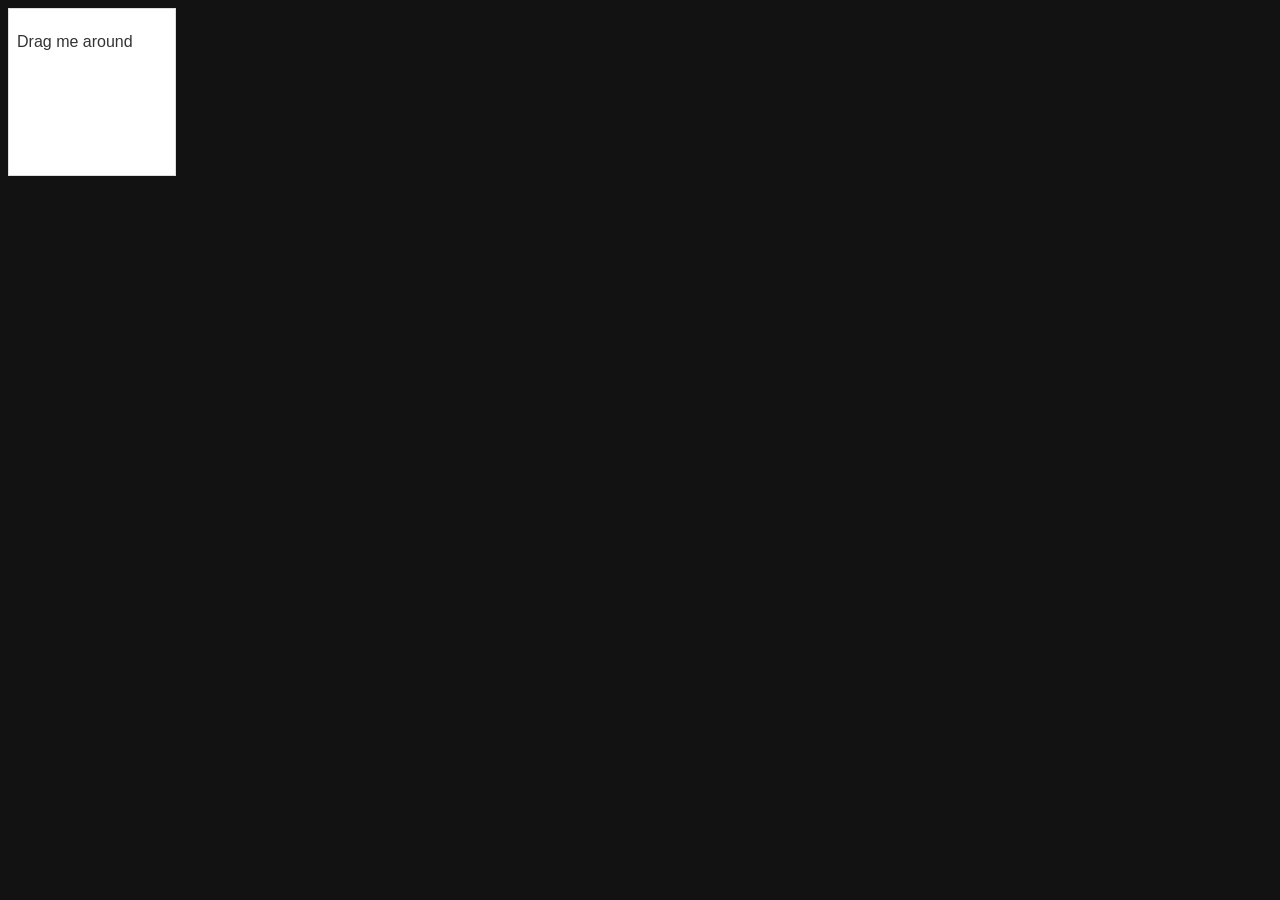
<file: js/draggable . jquery ui_files/default.html>
<!DOCTYPE html>
<!-- saved from url=(0059)https://jqueryui.com/resources/demos/draggable/default.html -->
<html lang="en" data-darkreader-mode="dynamic" data-darkreader-scheme="dark" data-darkreader-proxy-injected="true" webcrx=""><head><meta http-equiv="Content-Type" content="text/html; charset=UTF-8"><style class="darkreader darkreader--fallback" media="screen"></style><style class="darkreader darkreader--user-agent" media="screen">@layer {
html {
    color-scheme: dark !important;
}
iframe {
    color-scheme: dark !important;
}
html, body {
    border-color: var(--darkreader-border-4c4c4c, #736b5e);
    color: var(--darkreader-text-000000, #e8e6e3);
}
a {
    color: var(--darkreader-text-0040ff, #3391ff);
}
table {
    border-color: var(--darkreader-border-808080, #545b5e);
}
mark {
    color: var(--darkreader-text-000000, #e8e6e3);
}
::placeholder {
    color: var(--darkreader-text-a9a9a9, #b2aba1);
}
input:-webkit-autofill,
textarea:-webkit-autofill,
select:-webkit-autofill {
    background-color: var(--darkreader-background-faffbd, #404400) !important;
    color: var(--darkreader-text-000000, #e8e6e3) !important;
}
::selection {
    background-color: var(--darkreader-background-0060d4, #004daa) !important;
    color: var(--darkreader-text-ffffff, #e8e6e3) !important;
}
::-moz-selection {
    background-color: var(--darkreader-background-0060d4, #004daa) !important;
    color: var(--darkreader-text-ffffff, #e8e6e3) !important;
}
}</style><style class="darkreader darkreader--text" media="screen"></style><style class="darkreader darkreader--invert" media="screen">.jfk-bubble.gtx-bubble, .captcheck_answer_label > input + img, span#closed_text > img[src^="https://www.gstatic.com/images/branding/googlelogo"], span[data-href^="https://www.hcaptcha.com/"] > #icon, img.Wirisformula, a[data-testid="headerMediumLogo"]>svg, .d2l-navigation-link-image-container, .d2l-iframe-loading-container {
    filter: invert(100%) hue-rotate(180deg) contrast(90%) !important;
}</style><style class="darkreader darkreader--inline" media="screen">[data-darkreader-inline-bgcolor] {
  background-color: var(--darkreader-inline-bgcolor) !important;
}
[data-darkreader-inline-bgimage] {
  background-image: var(--darkreader-inline-bgimage) !important;
}
[data-darkreader-inline-border] {
  border-color: var(--darkreader-inline-border) !important;
}
[data-darkreader-inline-border-bottom] {
  border-bottom-color: var(--darkreader-inline-border-bottom) !important;
}
[data-darkreader-inline-border-left] {
  border-left-color: var(--darkreader-inline-border-left) !important;
}
[data-darkreader-inline-border-right] {
  border-right-color: var(--darkreader-inline-border-right) !important;
}
[data-darkreader-inline-border-top] {
  border-top-color: var(--darkreader-inline-border-top) !important;
}
[data-darkreader-inline-boxshadow] {
  box-shadow: var(--darkreader-inline-boxshadow) !important;
}
[data-darkreader-inline-color] {
  color: var(--darkreader-inline-color) !important;
}
[data-darkreader-inline-fill] {
  fill: var(--darkreader-inline-fill) !important;
}
[data-darkreader-inline-stroke] {
  stroke: var(--darkreader-inline-stroke) !important;
}
[data-darkreader-inline-outline] {
  outline-color: var(--darkreader-inline-outline) !important;
}
[data-darkreader-inline-stopcolor] {
  stop-color: var(--darkreader-inline-stopcolor) !important;
}
[data-darkreader-inline-bg] {
  background: var(--darkreader-inline-bg) !important;
}
[data-darkreader-inline-border-short] {
  border: var(--darkreader-inline-border-short) !important;
}
[data-darkreader-inline-border-bottom-short] {
  border-bottom: var(--darkreader-inline-border-bottom-short) !important;
}
[data-darkreader-inline-border-left-short] {
  border-left: var(--darkreader-inline-border-left-short) !important;
}
[data-darkreader-inline-border-right-short] {
  border-right: var(--darkreader-inline-border-right-short) !important;
}
[data-darkreader-inline-border-top-short] {
  border-top: var(--darkreader-inline-border-top-short) !important;
}
[data-darkreader-inline-invert] {
    filter: invert(100%) hue-rotate(180deg);
}</style><style class="darkreader darkreader--variables" media="screen">:root {
   --darkreader-neutral-background: var(--darkreader-background-ffffff, #181a1b);
   --darkreader-neutral-text: var(--darkreader-text-000000, #e8e6e3);
   --darkreader-selection-background: var(--darkreader-background-0060d4, #004daa);
   --darkreader-selection-text: var(--darkreader-text-ffffff, #e8e6e3);
}</style><style class="darkreader darkreader--root-vars" media="screen"></style>
	
	<meta name="viewport" content="width=device-width, initial-scale=1">
	<title>jQuery UI Draggable - Default functionality</title>
	<link rel="stylesheet" href="./jquery-ui.css"><style class="darkreader darkreader--cors" media="screen">.ui-helper-hidden {
	display: none;
}
.ui-helper-hidden-accessible {
	border: 0;
	clip: rect(0 0 0 0);
	height: 1px;
	margin: -1px;
	overflow: hidden;
	padding: 0;
	position: absolute;
	width: 1px;
}
.ui-helper-reset {
	margin: 0;
	padding: 0;
	border: 0;
	outline: 0;
	line-height: 1.3;
	text-decoration: none;
	font-size: 100%;
	list-style: none;
}
.ui-helper-clearfix:before,
.ui-helper-clearfix:after {
	content: "";
	display: table;
	border-collapse: collapse;
}
.ui-helper-clearfix:after {
	clear: both;
}
.ui-helper-zfix {
	width: 100%;
	height: 100%;
	top: 0;
	left: 0;
	position: absolute;
	opacity: 0;
}

.ui-front {
	z-index: 100;
}



.ui-state-disabled {
	cursor: default !important;
	pointer-events: none;
}



.ui-icon {
	display: inline-block;
	vertical-align: middle;
	margin-top: -.25em;
	position: relative;
	text-indent: -99999px;
	overflow: hidden;
	background-repeat: no-repeat;
}

.ui-widget-icon-block {
	left: 50%;
	margin-left: -8px;
	display: block;
}




.ui-widget-overlay {
	position: fixed;
	top: 0;
	left: 0;
	width: 100%;
	height: 100%;
}
.ui-accordion .ui-accordion-header {
	display: block;
	cursor: pointer;
	position: relative;
	margin: 2px 0 0 0;
	padding: .5em .5em .5em .7em;
	font-size: 100%;
}
.ui-accordion .ui-accordion-content {
	padding: 1em 2.2em;
	border-top: 0;
	overflow: auto;
}
.ui-autocomplete {
	position: absolute;
	top: 0;
	left: 0;
	cursor: default;
}
.ui-menu {
	list-style: none;
	padding: 0;
	margin: 0;
	display: block;
	outline: 0;
}
.ui-menu .ui-menu {
	position: absolute;
}
.ui-menu .ui-menu-item {
	margin: 0;
	cursor: pointer;
}
.ui-menu .ui-menu-item-wrapper {
	position: relative;
	padding: 3px 1em 3px .4em;
}
.ui-menu .ui-menu-divider {
	margin: 5px 0;
	height: 0;
	font-size: 0;
	line-height: 0;
	border-width: 1px 0 0 0;
}
.ui-menu .ui-state-focus,
.ui-menu .ui-state-active {
	margin: -1px;
}


.ui-menu-icons {
	position: relative;
}
.ui-menu-icons .ui-menu-item-wrapper {
	padding-left: 2em;
}


.ui-menu .ui-icon {
	position: absolute;
	top: 0;
	bottom: 0;
	left: .2em;
	margin: auto 0;
}


.ui-menu .ui-menu-icon {
	left: auto;
	right: 0;
}
.ui-button {
	padding: .4em 1em;
	display: inline-block;
	position: relative;
	line-height: normal;
	margin-right: .1em;
	cursor: pointer;
	vertical-align: middle;
	text-align: center;
	-webkit-user-select: none;
	user-select: none;
}

.ui-button,
.ui-button:link,
.ui-button:visited,
.ui-button:hover,
.ui-button:active {
	text-decoration: none;
}


.ui-button-icon-only {
	width: 2em;
	box-sizing: border-box;
	text-indent: -9999px;
	white-space: nowrap;
}


input.ui-button.ui-button-icon-only {
	text-indent: 0;
}


.ui-button-icon-only .ui-icon {
	position: absolute;
	top: 50%;
	left: 50%;
	margin-top: -8px;
	margin-left: -8px;
}

.ui-button.ui-icon-notext .ui-icon {
	padding: 0;
	width: 2.1em;
	height: 2.1em;
	text-indent: -9999px;
	white-space: nowrap;

}

input.ui-button.ui-icon-notext .ui-icon {
	width: auto;
	height: auto;
	text-indent: 0;
	white-space: normal;
	padding: .4em 1em;
}



input.ui-button::-moz-focus-inner,
button.ui-button::-moz-focus-inner {
	border: 0;
	padding: 0;
}
.ui-controlgroup {
	vertical-align: middle;
	display: inline-block;
}
.ui-controlgroup > .ui-controlgroup-item {
	float: left;
	margin-left: 0;
	margin-right: 0;
}
.ui-controlgroup > .ui-controlgroup-item:focus,
.ui-controlgroup > .ui-controlgroup-item.ui-visual-focus {
	z-index: 9999;
}
.ui-controlgroup-vertical > .ui-controlgroup-item {
	display: block;
	float: none;
	width: 100%;
	margin-top: 0;
	margin-bottom: 0;
	text-align: left;
}
.ui-controlgroup-vertical .ui-controlgroup-item {
	box-sizing: border-box;
}
.ui-controlgroup .ui-controlgroup-label {
	padding: .4em 1em;
}
.ui-controlgroup .ui-controlgroup-label span {
	font-size: 80%;
}
.ui-controlgroup-horizontal .ui-controlgroup-label + .ui-controlgroup-item {
	border-left: none;
}
.ui-controlgroup-vertical .ui-controlgroup-label + .ui-controlgroup-item {
	border-top: none;
}
.ui-controlgroup-horizontal .ui-controlgroup-label.ui-widget-content {
	border-right: none;
}
.ui-controlgroup-vertical .ui-controlgroup-label.ui-widget-content {
	border-bottom: none;
}


.ui-controlgroup-vertical .ui-spinner-input {
	width: calc( 100% - 2.4em );
}
.ui-controlgroup-vertical .ui-spinner .ui-spinner-up {
	border-top-style: solid;
}

.ui-checkboxradio-label .ui-icon-background {
	box-shadow: inset 1px 1px 1px #ccc;
	border-radius: .12em;
	border: none;
}
.ui-checkboxradio-radio-label .ui-icon-background {
	width: 16px;
	height: 16px;
	border-radius: 1em;
	overflow: visible;
	border: none;
}
.ui-checkboxradio-radio-label.ui-checkboxradio-checked .ui-icon,
.ui-checkboxradio-radio-label.ui-checkboxradio-checked:hover .ui-icon {
	background-image: none;
	width: 8px;
	height: 8px;
	border-width: 4px;
	border-style: solid;
}
.ui-checkboxradio-disabled {
	pointer-events: none;
}
.ui-datepicker {
	width: 17em;
	padding: .2em .2em 0;
	display: none;
}
.ui-datepicker .ui-datepicker-header {
	position: relative;
	padding: .2em 0;
}
.ui-datepicker .ui-datepicker-prev,
.ui-datepicker .ui-datepicker-next {
	position: absolute;
	top: 2px;
	width: 1.8em;
	height: 1.8em;
}
.ui-datepicker .ui-datepicker-prev-hover,
.ui-datepicker .ui-datepicker-next-hover {
	top: 1px;
}
.ui-datepicker .ui-datepicker-prev {
	left: 2px;
}
.ui-datepicker .ui-datepicker-next {
	right: 2px;
}
.ui-datepicker .ui-datepicker-prev-hover {
	left: 1px;
}
.ui-datepicker .ui-datepicker-next-hover {
	right: 1px;
}
.ui-datepicker .ui-datepicker-prev span,
.ui-datepicker .ui-datepicker-next span {
	display: block;
	position: absolute;
	left: 50%;
	margin-left: -8px;
	top: 50%;
	margin-top: -8px;
}
.ui-datepicker .ui-datepicker-title {
	margin: 0 2.3em;
	line-height: 1.8em;
	text-align: center;
}
.ui-datepicker .ui-datepicker-title select {
	font-size: 1em;
	margin: 1px 0;
}
.ui-datepicker select.ui-datepicker-month,
.ui-datepicker select.ui-datepicker-year {
	width: 45%;
}
.ui-datepicker table {
	width: 100%;
	font-size: .9em;
	border-collapse: collapse;
	margin: 0 0 .4em;
}
.ui-datepicker th {
	padding: .7em .3em;
	text-align: center;
	font-weight: bold;
	border: 0;
}
.ui-datepicker td {
	border: 0;
	padding: 1px;
}
.ui-datepicker td span,
.ui-datepicker td a {
	display: block;
	padding: .2em;
	text-align: right;
	text-decoration: none;
}
.ui-datepicker .ui-datepicker-buttonpane {
	background-image: none;
	margin: .7em 0 0 0;
	padding: 0 .2em;
	border-left: 0;
	border-right: 0;
	border-bottom: 0;
}
.ui-datepicker .ui-datepicker-buttonpane button {
	float: right;
	margin: .5em .2em .4em;
	cursor: pointer;
	padding: .2em .6em .3em .6em;
	width: auto;
	overflow: visible;
}
.ui-datepicker .ui-datepicker-buttonpane button.ui-datepicker-current {
	float: left;
}


.ui-datepicker.ui-datepicker-multi {
	width: auto;
}
.ui-datepicker-multi .ui-datepicker-group {
	float: left;
}
.ui-datepicker-multi .ui-datepicker-group table {
	width: 95%;
	margin: 0 auto .4em;
}
.ui-datepicker-multi-2 .ui-datepicker-group {
	width: 50%;
}
.ui-datepicker-multi-3 .ui-datepicker-group {
	width: 33.3%;
}
.ui-datepicker-multi-4 .ui-datepicker-group {
	width: 25%;
}
.ui-datepicker-multi .ui-datepicker-group-last .ui-datepicker-header,
.ui-datepicker-multi .ui-datepicker-group-middle .ui-datepicker-header {
	border-left-width: 0;
}
.ui-datepicker-multi .ui-datepicker-buttonpane {
	clear: left;
}
.ui-datepicker-row-break {
	clear: both;
	width: 100%;
	font-size: 0;
}


.ui-datepicker-rtl {
	direction: rtl;
}
.ui-datepicker-rtl .ui-datepicker-prev {
	right: 2px;
	left: auto;
}
.ui-datepicker-rtl .ui-datepicker-next {
	left: 2px;
	right: auto;
}
.ui-datepicker-rtl .ui-datepicker-prev:hover {
	right: 1px;
	left: auto;
}
.ui-datepicker-rtl .ui-datepicker-next:hover {
	left: 1px;
	right: auto;
}
.ui-datepicker-rtl .ui-datepicker-buttonpane {
	clear: right;
}
.ui-datepicker-rtl .ui-datepicker-buttonpane button {
	float: left;
}
.ui-datepicker-rtl .ui-datepicker-buttonpane button.ui-datepicker-current,
.ui-datepicker-rtl .ui-datepicker-group {
	float: right;
}
.ui-datepicker-rtl .ui-datepicker-group-last .ui-datepicker-header,
.ui-datepicker-rtl .ui-datepicker-group-middle .ui-datepicker-header {
	border-right-width: 0;
	border-left-width: 1px;
}


.ui-datepicker .ui-icon {
	display: block;
	text-indent: -99999px;
	overflow: hidden;
	background-repeat: no-repeat;
	left: .5em;
	top: .3em;
}
.ui-dialog {
	position: absolute;
	top: 0;
	left: 0;
	padding: .2em;
	outline: 0;
}
.ui-dialog .ui-dialog-titlebar {
	padding: .4em 1em;
	position: relative;
}
.ui-dialog .ui-dialog-title {
	float: left;
	margin: .1em 0;
	white-space: nowrap;
	width: 90%;
	overflow: hidden;
	text-overflow: ellipsis;
}
.ui-dialog .ui-dialog-titlebar-close {
	position: absolute;
	right: .3em;
	top: 50%;
	width: 20px;
	margin: -10px 0 0 0;
	padding: 1px;
	height: 20px;
}
.ui-dialog .ui-dialog-content {
	position: relative;
	border: 0;
	padding: .5em 1em;
	background: none;
	overflow: auto;
}
.ui-dialog .ui-dialog-buttonpane {
	text-align: left;
	border-width: 1px 0 0 0;
	background-image: none;
	margin-top: .5em;
	padding: .3em 1em .5em .4em;
}
.ui-dialog .ui-dialog-buttonpane .ui-dialog-buttonset {
	float: right;
}
.ui-dialog .ui-dialog-buttonpane button {
	margin: .5em .4em .5em 0;
	cursor: pointer;
}
.ui-dialog .ui-resizable-n {
	height: 2px;
	top: 0;
}
.ui-dialog .ui-resizable-e {
	width: 2px;
	right: 0;
}
.ui-dialog .ui-resizable-s {
	height: 2px;
	bottom: 0;
}
.ui-dialog .ui-resizable-w {
	width: 2px;
	left: 0;
}
.ui-dialog .ui-resizable-se,
.ui-dialog .ui-resizable-sw,
.ui-dialog .ui-resizable-ne,
.ui-dialog .ui-resizable-nw {
	width: 7px;
	height: 7px;
}
.ui-dialog .ui-resizable-se {
	right: 0;
	bottom: 0;
}
.ui-dialog .ui-resizable-sw {
	left: 0;
	bottom: 0;
}
.ui-dialog .ui-resizable-ne {
	right: 0;
	top: 0;
}
.ui-dialog .ui-resizable-nw {
	left: 0;
	top: 0;
}
.ui-draggable .ui-dialog-titlebar {
	cursor: move;
}
.ui-draggable-handle {
	touch-action: none;
}
.ui-resizable {
	position: relative;
}
.ui-resizable-handle {
	position: absolute;
	font-size: 0.1px;
	display: block;
	touch-action: none;
}
.ui-resizable-disabled .ui-resizable-handle,
.ui-resizable-autohide .ui-resizable-handle {
	display: none;
}
.ui-resizable-n {
	cursor: n-resize;
	height: 7px;
	width: 100%;
	top: -5px;
	left: 0;
}
.ui-resizable-s {
	cursor: s-resize;
	height: 7px;
	width: 100%;
	bottom: -5px;
	left: 0;
}
.ui-resizable-e {
	cursor: e-resize;
	width: 7px;
	right: -5px;
	top: 0;
	height: 100%;
}
.ui-resizable-w {
	cursor: w-resize;
	width: 7px;
	left: -5px;
	top: 0;
	height: 100%;
}
.ui-resizable-se {
	cursor: se-resize;
	width: 12px;
	height: 12px;
	right: 1px;
	bottom: 1px;
}
.ui-resizable-sw {
	cursor: sw-resize;
	width: 9px;
	height: 9px;
	left: -5px;
	bottom: -5px;
}
.ui-resizable-nw {
	cursor: nw-resize;
	width: 9px;
	height: 9px;
	left: -5px;
	top: -5px;
}
.ui-resizable-ne {
	cursor: ne-resize;
	width: 9px;
	height: 9px;
	right: -5px;
	top: -5px;
}
.ui-progressbar {
	height: 2em;
	text-align: left;
	overflow: hidden;
}
.ui-progressbar .ui-progressbar-value {
	margin: -1px;
	height: 100%;
}
.ui-progressbar .ui-progressbar-overlay {
	background: url('[data-uri]');
	height: 100%;
	opacity: 0.25;
}
.ui-progressbar-indeterminate .ui-progressbar-value {
	background-image: none;
}
.ui-selectable {
	touch-action: none;
}
.ui-selectable-helper {
	position: absolute;
	z-index: 100;
	border: 1px dotted black;
}
.ui-selectmenu-menu {
	padding: 0;
	margin: 0;
	position: absolute;
	top: 0;
	left: 0;
	display: none;
}
.ui-selectmenu-menu .ui-menu {
	overflow: auto;
	overflow-x: hidden;
	padding-bottom: 1px;
}
.ui-selectmenu-menu .ui-menu .ui-selectmenu-optgroup {
	font-size: 1em;
	font-weight: bold;
	line-height: 1.5;
	padding: 2px 0.4em;
	margin: 0.5em 0 0 0;
	height: auto;
	border: 0;
}
.ui-selectmenu-open {
	display: block;
}
.ui-selectmenu-text {
	display: block;
	margin-right: 20px;
	overflow: hidden;
	text-overflow: ellipsis;
}
.ui-selectmenu-button.ui-button {
	text-align: left;
	white-space: nowrap;
	width: 14em;
}
.ui-selectmenu-icon.ui-icon {
	float: right;
	margin-top: 0;
}
.ui-slider {
	position: relative;
	text-align: left;
}
.ui-slider .ui-slider-handle {
	position: absolute;
	z-index: 2;
	width: 1.2em;
	height: 1.2em;
	cursor: pointer;
	touch-action: none;
}
.ui-slider .ui-slider-range {
	position: absolute;
	z-index: 1;
	font-size: .7em;
	display: block;
	border: 0;
	background-position: 0 0;
}

.ui-slider-horizontal {
	height: .8em;
}
.ui-slider-horizontal .ui-slider-handle {
	top: -.3em;
	margin-left: -.6em;
}
.ui-slider-horizontal .ui-slider-range {
	top: 0;
	height: 100%;
}
.ui-slider-horizontal .ui-slider-range-min {
	left: 0;
}
.ui-slider-horizontal .ui-slider-range-max {
	right: 0;
}

.ui-slider-vertical {
	width: .8em;
	height: 100px;
}
.ui-slider-vertical .ui-slider-handle {
	left: -.3em;
	margin-left: 0;
	margin-bottom: -.6em;
}
.ui-slider-vertical .ui-slider-range {
	left: 0;
	width: 100%;
}
.ui-slider-vertical .ui-slider-range-min {
	bottom: 0;
}
.ui-slider-vertical .ui-slider-range-max {
	top: 0;
}
.ui-sortable-handle {
	touch-action: none;
}
.ui-spinner {
	position: relative;
	display: inline-block;
	overflow: hidden;
	padding: 0;
	vertical-align: middle;
}
.ui-spinner-input {
	border: none;
	background: none;
	color: inherit;
	padding: .222em 0;
	margin: .2em 0;
	vertical-align: middle;
	margin-left: .4em;
	margin-right: 2em;
}
.ui-spinner-button {
	width: 1.6em;
	height: 50%;
	font-size: .5em;
	padding: 0;
	margin: 0;
	text-align: center;
	position: absolute;
	cursor: default;
	display: block;
	overflow: hidden;
	right: 0;
}

.ui-spinner a.ui-spinner-button {
	border-top-style: none;
	border-bottom-style: none;
	border-right-style: none;
}
.ui-spinner-up {
	top: 0;
}
.ui-spinner-down {
	bottom: 0;
}
.ui-tabs {
	position: relative;
	padding: .2em;
}
.ui-tabs .ui-tabs-nav {
	margin: 0;
	padding: .2em .2em 0;
}
.ui-tabs .ui-tabs-nav li {
	list-style: none;
	float: left;
	position: relative;
	top: 0;
	margin: 1px .2em 0 0;
	border-bottom-width: 0;
	padding: 0;
	white-space: nowrap;
}
.ui-tabs .ui-tabs-nav .ui-tabs-anchor {
	float: left;
	padding: .5em 1em;
	text-decoration: none;
}
.ui-tabs .ui-tabs-nav li.ui-tabs-active {
	margin-bottom: -1px;
	padding-bottom: 1px;
}
.ui-tabs .ui-tabs-nav li.ui-tabs-active .ui-tabs-anchor,
.ui-tabs .ui-tabs-nav li.ui-state-disabled .ui-tabs-anchor,
.ui-tabs .ui-tabs-nav li.ui-tabs-loading .ui-tabs-anchor {
	cursor: text;
}
.ui-tabs-collapsible .ui-tabs-nav li.ui-tabs-active .ui-tabs-anchor {
	cursor: pointer;
}
.ui-tabs .ui-tabs-panel {
	display: block;
	border-width: 0;
	padding: 1em 1.4em;
	background: none;
}
.ui-tooltip {
	padding: 8px;
	position: absolute;
	z-index: 9999;
	max-width: 300px;
}
body .ui-tooltip {
	border-width: 2px;
}

.ui-widget {
	font-family: Arial,Helvetica,sans-serif;
	font-size: 1em;
}
.ui-widget .ui-widget {
	font-size: 1em;
}
.ui-widget input,
.ui-widget select,
.ui-widget textarea,
.ui-widget button {
	font-family: Arial,Helvetica,sans-serif;
	font-size: 1em;
}
.ui-widget.ui-widget-content {
	border: 1px solid #c5c5c5;
}
.ui-widget-content {
	border: 1px solid #dddddd;
	background: #ffffff;
	color: #333333;
}
.ui-widget-content a {
	color: #333333;
}
.ui-widget-header {
	border: 1px solid #dddddd;
	background: #e9e9e9;
	color: #333333;
	font-weight: bold;
}
.ui-widget-header a {
	color: #333333;
}


.ui-state-default,
.ui-widget-content .ui-state-default,
.ui-widget-header .ui-state-default,
.ui-button,


html .ui-button.ui-state-disabled:hover,
html .ui-button.ui-state-disabled:active {
	border: 1px solid #c5c5c5;
	background: #f6f6f6;
	font-weight: normal;
	color: #454545;
}
.ui-state-default a,
.ui-state-default a:link,
.ui-state-default a:visited,
a.ui-button,
a:link.ui-button,
a:visited.ui-button,
.ui-button {
	color: #454545;
	text-decoration: none;
}
.ui-state-hover,
.ui-widget-content .ui-state-hover,
.ui-widget-header .ui-state-hover,
.ui-state-focus,
.ui-widget-content .ui-state-focus,
.ui-widget-header .ui-state-focus,
.ui-button:hover,
.ui-button:focus {
	border: 1px solid #cccccc;
	background: #ededed;
	font-weight: normal;
	color: #2b2b2b;
}
.ui-state-hover a,
.ui-state-hover a:hover,
.ui-state-hover a:link,
.ui-state-hover a:visited,
.ui-state-focus a,
.ui-state-focus a:hover,
.ui-state-focus a:link,
.ui-state-focus a:visited,
a.ui-button:hover,
a.ui-button:focus {
	color: #2b2b2b;
	text-decoration: none;
}

.ui-visual-focus {
	box-shadow: 0 0 3px 1px rgb(94, 158, 214);
}
.ui-state-active,
.ui-widget-content .ui-state-active,
.ui-widget-header .ui-state-active,
a.ui-button:active,
.ui-button:active,
.ui-button.ui-state-active:hover {
	border: 1px solid #003eff;
	background: #007fff;
	font-weight: normal;
	color: #ffffff;
}
.ui-icon-background,
.ui-state-active .ui-icon-background {
	border: #003eff;
	background-color: #ffffff;
}
.ui-state-active a,
.ui-state-active a:link,
.ui-state-active a:visited {
	color: #ffffff;
	text-decoration: none;
}


.ui-state-highlight,
.ui-widget-content .ui-state-highlight,
.ui-widget-header .ui-state-highlight {
	border: 1px solid #dad55e;
	background: #fffa90;
	color: #777620;
}
.ui-state-checked {
	border: 1px solid #dad55e;
	background: #fffa90;
}
.ui-state-highlight a,
.ui-widget-content .ui-state-highlight a,
.ui-widget-header .ui-state-highlight a {
	color: #777620;
}
.ui-state-error,
.ui-widget-content .ui-state-error,
.ui-widget-header .ui-state-error {
	border: 1px solid #f1a899;
	background: #fddfdf;
	color: #5f3f3f;
}
.ui-state-error a,
.ui-widget-content .ui-state-error a,
.ui-widget-header .ui-state-error a {
	color: #5f3f3f;
}
.ui-state-error-text,
.ui-widget-content .ui-state-error-text,
.ui-widget-header .ui-state-error-text {
	color: #5f3f3f;
}
.ui-priority-primary,
.ui-widget-content .ui-priority-primary,
.ui-widget-header .ui-priority-primary {
	font-weight: bold;
}
.ui-priority-secondary,
.ui-widget-content .ui-priority-secondary,
.ui-widget-header .ui-priority-secondary {
	opacity: .7;
	font-weight: normal;
}
.ui-state-disabled,
.ui-widget-content .ui-state-disabled,
.ui-widget-header .ui-state-disabled {
	opacity: .35;
	background-image: none;
}




.ui-icon {
	width: 16px;
	height: 16px;
}
.ui-icon,
.ui-widget-content .ui-icon {
	background-image: url('https://code.jquery.com/ui/1.14.1/themes/base/images/ui-icons_444444_256x240.png');
}
.ui-widget-header .ui-icon {
	background-image: url('https://code.jquery.com/ui/1.14.1/themes/base/images/ui-icons_444444_256x240.png');
}
.ui-state-hover .ui-icon,
.ui-state-focus .ui-icon,
.ui-button:hover .ui-icon,
.ui-button:focus .ui-icon {
	background-image: url('https://code.jquery.com/ui/1.14.1/themes/base/images/ui-icons_555555_256x240.png');
}
.ui-state-active .ui-icon,
.ui-button:active .ui-icon {
	background-image: url('https://code.jquery.com/ui/1.14.1/themes/base/images/ui-icons_ffffff_256x240.png');
}
.ui-state-highlight .ui-icon,
.ui-button .ui-state-highlight.ui-icon {
	background-image: url('https://code.jquery.com/ui/1.14.1/themes/base/images/ui-icons_777620_256x240.png');
}
.ui-state-error .ui-icon,
.ui-state-error-text .ui-icon {
	background-image: url('https://code.jquery.com/ui/1.14.1/themes/base/images/ui-icons_cc0000_256x240.png');
}
.ui-button .ui-icon {
	background-image: url('https://code.jquery.com/ui/1.14.1/themes/base/images/ui-icons_777777_256x240.png');
}



.ui-icon-blank.ui-icon-blank.ui-icon-blank {
	background-image: none;
}
.ui-icon-caret-1-n { background-position: 0 0; }
.ui-icon-caret-1-ne { background-position: -16px 0; }
.ui-icon-caret-1-e { background-position: -32px 0; }
.ui-icon-caret-1-se { background-position: -48px 0; }
.ui-icon-caret-1-s { background-position: -65px 0; }
.ui-icon-caret-1-sw { background-position: -80px 0; }
.ui-icon-caret-1-w { background-position: -96px 0; }
.ui-icon-caret-1-nw { background-position: -112px 0; }
.ui-icon-caret-2-n-s { background-position: -128px 0; }
.ui-icon-caret-2-e-w { background-position: -144px 0; }
.ui-icon-triangle-1-n { background-position: 0 -16px; }
.ui-icon-triangle-1-ne { background-position: -16px -16px; }
.ui-icon-triangle-1-e { background-position: -32px -16px; }
.ui-icon-triangle-1-se { background-position: -48px -16px; }
.ui-icon-triangle-1-s { background-position: -65px -16px; }
.ui-icon-triangle-1-sw { background-position: -80px -16px; }
.ui-icon-triangle-1-w { background-position: -96px -16px; }
.ui-icon-triangle-1-nw { background-position: -112px -16px; }
.ui-icon-triangle-2-n-s { background-position: -128px -16px; }
.ui-icon-triangle-2-e-w { background-position: -144px -16px; }
.ui-icon-arrow-1-n { background-position: 0 -32px; }
.ui-icon-arrow-1-ne { background-position: -16px -32px; }
.ui-icon-arrow-1-e { background-position: -32px -32px; }
.ui-icon-arrow-1-se { background-position: -48px -32px; }
.ui-icon-arrow-1-s { background-position: -65px -32px; }
.ui-icon-arrow-1-sw { background-position: -80px -32px; }
.ui-icon-arrow-1-w { background-position: -96px -32px; }
.ui-icon-arrow-1-nw { background-position: -112px -32px; }
.ui-icon-arrow-2-n-s { background-position: -128px -32px; }
.ui-icon-arrow-2-ne-sw { background-position: -144px -32px; }
.ui-icon-arrow-2-e-w { background-position: -160px -32px; }
.ui-icon-arrow-2-se-nw { background-position: -176px -32px; }
.ui-icon-arrowstop-1-n { background-position: -192px -32px; }
.ui-icon-arrowstop-1-e { background-position: -208px -32px; }
.ui-icon-arrowstop-1-s { background-position: -224px -32px; }
.ui-icon-arrowstop-1-w { background-position: -240px -32px; }
.ui-icon-arrowthick-1-n { background-position: 1px -48px; }
.ui-icon-arrowthick-1-ne { background-position: -16px -48px; }
.ui-icon-arrowthick-1-e { background-position: -32px -48px; }
.ui-icon-arrowthick-1-se { background-position: -48px -48px; }
.ui-icon-arrowthick-1-s { background-position: -64px -48px; }
.ui-icon-arrowthick-1-sw { background-position: -80px -48px; }
.ui-icon-arrowthick-1-w { background-position: -96px -48px; }
.ui-icon-arrowthick-1-nw { background-position: -112px -48px; }
.ui-icon-arrowthick-2-n-s { background-position: -128px -48px; }
.ui-icon-arrowthick-2-ne-sw { background-position: -144px -48px; }
.ui-icon-arrowthick-2-e-w { background-position: -160px -48px; }
.ui-icon-arrowthick-2-se-nw { background-position: -176px -48px; }
.ui-icon-arrowthickstop-1-n { background-position: -192px -48px; }
.ui-icon-arrowthickstop-1-e { background-position: -208px -48px; }
.ui-icon-arrowthickstop-1-s { background-position: -224px -48px; }
.ui-icon-arrowthickstop-1-w { background-position: -240px -48px; }
.ui-icon-arrowreturnthick-1-w { background-position: 0 -64px; }
.ui-icon-arrowreturnthick-1-n { background-position: -16px -64px; }
.ui-icon-arrowreturnthick-1-e { background-position: -32px -64px; }
.ui-icon-arrowreturnthick-1-s { background-position: -48px -64px; }
.ui-icon-arrowreturn-1-w { background-position: -64px -64px; }
.ui-icon-arrowreturn-1-n { background-position: -80px -64px; }
.ui-icon-arrowreturn-1-e { background-position: -96px -64px; }
.ui-icon-arrowreturn-1-s { background-position: -112px -64px; }
.ui-icon-arrowrefresh-1-w { background-position: -128px -64px; }
.ui-icon-arrowrefresh-1-n { background-position: -144px -64px; }
.ui-icon-arrowrefresh-1-e { background-position: -160px -64px; }
.ui-icon-arrowrefresh-1-s { background-position: -176px -64px; }
.ui-icon-arrow-4 { background-position: 0 -80px; }
.ui-icon-arrow-4-diag { background-position: -16px -80px; }
.ui-icon-extlink { background-position: -32px -80px; }
.ui-icon-newwin { background-position: -48px -80px; }
.ui-icon-refresh { background-position: -64px -80px; }
.ui-icon-shuffle { background-position: -80px -80px; }
.ui-icon-transfer-e-w { background-position: -96px -80px; }
.ui-icon-transferthick-e-w { background-position: -112px -80px; }
.ui-icon-folder-collapsed { background-position: 0 -96px; }
.ui-icon-folder-open { background-position: -16px -96px; }
.ui-icon-document { background-position: -32px -96px; }
.ui-icon-document-b { background-position: -48px -96px; }
.ui-icon-note { background-position: -64px -96px; }
.ui-icon-mail-closed { background-position: -80px -96px; }
.ui-icon-mail-open { background-position: -96px -96px; }
.ui-icon-suitcase { background-position: -112px -96px; }
.ui-icon-comment { background-position: -128px -96px; }
.ui-icon-person { background-position: -144px -96px; }
.ui-icon-print { background-position: -160px -96px; }
.ui-icon-trash { background-position: -176px -96px; }
.ui-icon-locked { background-position: -192px -96px; }
.ui-icon-unlocked { background-position: -208px -96px; }
.ui-icon-bookmark { background-position: -224px -96px; }
.ui-icon-tag { background-position: -240px -96px; }
.ui-icon-home { background-position: 0 -112px; }
.ui-icon-flag { background-position: -16px -112px; }
.ui-icon-calendar { background-position: -32px -112px; }
.ui-icon-cart { background-position: -48px -112px; }
.ui-icon-pencil { background-position: -64px -112px; }
.ui-icon-clock { background-position: -80px -112px; }
.ui-icon-disk { background-position: -96px -112px; }
.ui-icon-calculator { background-position: -112px -112px; }
.ui-icon-zoomin { background-position: -128px -112px; }
.ui-icon-zoomout { background-position: -144px -112px; }
.ui-icon-search { background-position: -160px -112px; }
.ui-icon-wrench { background-position: -176px -112px; }
.ui-icon-gear { background-position: -192px -112px; }
.ui-icon-heart { background-position: -208px -112px; }
.ui-icon-star { background-position: -224px -112px; }
.ui-icon-link { background-position: -240px -112px; }
.ui-icon-cancel { background-position: 0 -128px; }
.ui-icon-plus { background-position: -16px -128px; }
.ui-icon-plusthick { background-position: -32px -128px; }
.ui-icon-minus { background-position: -48px -128px; }
.ui-icon-minusthick { background-position: -64px -128px; }
.ui-icon-close { background-position: -80px -128px; }
.ui-icon-closethick { background-position: -96px -128px; }
.ui-icon-key { background-position: -112px -128px; }
.ui-icon-lightbulb { background-position: -128px -128px; }
.ui-icon-scissors { background-position: -144px -128px; }
.ui-icon-clipboard { background-position: -160px -128px; }
.ui-icon-copy { background-position: -176px -128px; }
.ui-icon-contact { background-position: -192px -128px; }
.ui-icon-image { background-position: -208px -128px; }
.ui-icon-video { background-position: -224px -128px; }
.ui-icon-script { background-position: -240px -128px; }
.ui-icon-alert { background-position: 0 -144px; }
.ui-icon-info { background-position: -16px -144px; }
.ui-icon-notice { background-position: -32px -144px; }
.ui-icon-help { background-position: -48px -144px; }
.ui-icon-check { background-position: -64px -144px; }
.ui-icon-bullet { background-position: -80px -144px; }
.ui-icon-radio-on { background-position: -96px -144px; }
.ui-icon-radio-off { background-position: -112px -144px; }
.ui-icon-pin-w { background-position: -128px -144px; }
.ui-icon-pin-s { background-position: -144px -144px; }
.ui-icon-play { background-position: 0 -160px; }
.ui-icon-pause { background-position: -16px -160px; }
.ui-icon-seek-next { background-position: -32px -160px; }
.ui-icon-seek-prev { background-position: -48px -160px; }
.ui-icon-seek-end { background-position: -64px -160px; }
.ui-icon-seek-start { background-position: -80px -160px; }

.ui-icon-seek-first { background-position: -80px -160px; }
.ui-icon-stop { background-position: -96px -160px; }
.ui-icon-eject { background-position: -112px -160px; }
.ui-icon-volume-off { background-position: -128px -160px; }
.ui-icon-volume-on { background-position: -144px -160px; }
.ui-icon-power { background-position: 0 -176px; }
.ui-icon-signal-diag { background-position: -16px -176px; }
.ui-icon-signal { background-position: -32px -176px; }
.ui-icon-battery-0 { background-position: -48px -176px; }
.ui-icon-battery-1 { background-position: -64px -176px; }
.ui-icon-battery-2 { background-position: -80px -176px; }
.ui-icon-battery-3 { background-position: -96px -176px; }
.ui-icon-circle-plus { background-position: 0 -192px; }
.ui-icon-circle-minus { background-position: -16px -192px; }
.ui-icon-circle-close { background-position: -32px -192px; }
.ui-icon-circle-triangle-e { background-position: -48px -192px; }
.ui-icon-circle-triangle-s { background-position: -64px -192px; }
.ui-icon-circle-triangle-w { background-position: -80px -192px; }
.ui-icon-circle-triangle-n { background-position: -96px -192px; }
.ui-icon-circle-arrow-e { background-position: -112px -192px; }
.ui-icon-circle-arrow-s { background-position: -128px -192px; }
.ui-icon-circle-arrow-w { background-position: -144px -192px; }
.ui-icon-circle-arrow-n { background-position: -160px -192px; }
.ui-icon-circle-zoomin { background-position: -176px -192px; }
.ui-icon-circle-zoomout { background-position: -192px -192px; }
.ui-icon-circle-check { background-position: -208px -192px; }
.ui-icon-circlesmall-plus { background-position: 0 -208px; }
.ui-icon-circlesmall-minus { background-position: -16px -208px; }
.ui-icon-circlesmall-close { background-position: -32px -208px; }
.ui-icon-squaresmall-plus { background-position: -48px -208px; }
.ui-icon-squaresmall-minus { background-position: -64px -208px; }
.ui-icon-squaresmall-close { background-position: -80px -208px; }
.ui-icon-grip-dotted-vertical { background-position: 0 -224px; }
.ui-icon-grip-dotted-horizontal { background-position: -16px -224px; }
.ui-icon-grip-solid-vertical { background-position: -32px -224px; }
.ui-icon-grip-solid-horizontal { background-position: -48px -224px; }
.ui-icon-gripsmall-diagonal-se { background-position: -64px -224px; }
.ui-icon-grip-diagonal-se { background-position: -80px -224px; }





.ui-corner-all,
.ui-corner-top,
.ui-corner-left,
.ui-corner-tl {
	border-top-left-radius: 3px;
}
.ui-corner-all,
.ui-corner-top,
.ui-corner-right,
.ui-corner-tr {
	border-top-right-radius: 3px;
}
.ui-corner-all,
.ui-corner-bottom,
.ui-corner-left,
.ui-corner-bl {
	border-bottom-left-radius: 3px;
}
.ui-corner-all,
.ui-corner-bottom,
.ui-corner-right,
.ui-corner-br {
	border-bottom-right-radius: 3px;
}


.ui-widget-overlay {
	background: #aaaaaa;
	opacity: .3;
}
.ui-widget-shadow {
	box-shadow: 0px 0px 5px #666666;
}</style><style class="darkreader darkreader--sync" media="screen"></style>
	<link rel="stylesheet" href="./style(1).css"><style class="darkreader darkreader--sync" media="screen"></style>
	<style>
	#draggable { width: 150px; height: 150px; padding: 0.5em; }
	</style><style class="darkreader darkreader--sync" media="screen"></style>
	<script src="https://code.jquery.com/jquery-3.7.1.js"></script><meta name="darkreader" content="8d509da2f8794efabe32d42c04223463"><style class="darkreader darkreader--override" media="screen">.vimvixen-hint {
    background-color: var(--darkreader-background-ffd76e, #684b00) !important;
    border-color: var(--darkreader-background-c59d00, #9e7e00) !important;
    color: var(--darkreader-text-302505, #d7d4cf) !important;
}
#vimvixen-console-frame {
    color-scheme: light !important;
}
::placeholder {
    opacity: 0.5 !important;
}
#edge-translate-panel-body,
.MuiTypography-body1,
.nfe-quote-text {
    color: var(--darkreader-neutral-text) !important;
}
gr-main-header {
    background-color: var(--darkreader-background-add8e6, #1b4958) !important;
}
.tou-z65h9k,
.tou-mignzq,
.tou-1b6i2ox,
.tou-lnqlqk {
    background-color: var(--darkreader-neutral-background) !important;
}
.tou-75mvi {
    background-color: var(--darkreader-background-cfecf5, #0f3a47) !important;
}
.tou-ta9e87,
.tou-1w3fhi0,
.tou-1b8t2us,
.tou-py7lfi,
.tou-1lpmd9d,
.tou-1frrtv8,
.tou-17ezmgn {
    background-color: var(--darkreader-background-f5f5f5, #1e2021) !important;
}
.tou-uknfeu {
    background-color: var(--darkreader-background-faedda, #432c09) !important;
}
.tou-6i3zyv {
    background-color: var(--darkreader-background-85c3d8, #245d70) !important;
}
div.mermaid-viewer-control-panel .btn {
    background-color: var(--darkreader-neutral-background);
    fill: var(--darkreader-neutral-text);
}
svg g rect.er {
    fill: var(--darkreader-neutral-background) !important;
}
svg g rect.er.entityBox {
    fill: var(--darkreader-neutral-background) !important;
}
svg g rect.er.attributeBoxOdd {
    fill: var(--darkreader-neutral-background) !important;
}
svg g rect.er.attributeBoxEven {
    fill: var(--darkreader-selection-background);
    fill-opacity: 0.8 !important;
}
svg rect.er.relationshipLabelBox {
    fill: var(--darkreader-neutral-background) !important;
}
svg g g.nodes rect,
svg g g.nodes polygon {
    fill: var(--darkreader-neutral-background) !important;
}
svg g rect.task {
    fill: var(--darkreader-selection-background) !important;
}
svg line.messageLine0,
svg line.messageLine1 {
    stroke: var(--darkreader-neutral-text) !important;
}
div.mermaid .actor {
    fill: var(--darkreader-neutral-background) !important;
}
mitid-authenticators-code-app > .code-app-container {
    background-color: white !important;
    padding-top: 1rem;
}
iframe#unpaywall[src$="unpaywall.html"] {
    color-scheme: light !important;
}
select {
    --darkreader-bg--form-control-background-color: rgba(22, 22, 22, 0) !important;
}
select * {
    background-color: var(--darkreader-neutral-background) !important;
}
body#tumblr {
    --darkreader-bg--secondary-accent: 31, 32, 34 !important;
    --darkreader-bg--white: 23, 23, 23 !important;
    --darkreader-text--black: 228, 224, 218 !important;
}
:host {
    --d2l-border-color: var(--darkreader-bg--d2l-color-gypsum) !important;
    --d2l-button-icon-background-color-hover: var(--darkreader-bg--d2l-color-gypsum) !important;
    --d2l-color-ferrite: var(--darkreader-neutral-text) !important;
    --d2l-color-sylvite: var(--darkreader-bg--d2l-color-sylvite) !important;
    --d2l-dropdown-background-color: var(--darkreader-neutral-background) !important;
    --d2l-dropdown-border-color: var(--darkreader-border--d2l-color-mica) !important;
    --d2l-input-backgroud-color: var(--darkreader-neutral-background) !important;
    --d2l-menu-border-color: var(--darkreader-bg--d2l-color-gypsum) !important;
    --d2l-tooltip-background-color: var(--darkreader-neutral-background) !important;
    --d2l-tooltip-border-color: var(--darkreader-bg--d2l-color-gypsum) !important;
}
:host([_floating]) .d2l-floating-buttons-container {
    background-color: var(--darkreader-neutral-background) !important;
    border-top-color: var(--darkreader-border--d2l-color-mica) !important;
    opacity: 0.88 !important;
}
d2l-card {
    background: var(--darkreader-neutral-background) !important;
    border-color: var(--darkreader-border--d2l-color-gypsum) !important;
}
d2l-dropdown-content > div,
d2l-menu-item {
    background-color: var(--darkreader-neutral-background) !important;
    border-radius: 10px !important;
}
d2l-empty-state-simple {
    border-color: var(--darkreader-bg--d2l-color-gypsum) !important;
}
.d2l-button-filter > ul > li > a.vui-button {
    border-color: var(--darkreader-border--d2l-color-mica) !important;
}
.d2l-label-text:has(.d2l-button-subtle-content):hover,
.d2l-label-text:has(.d2l-button-subtle-content):focus,
.d2l-label-text:has(.d2l-button-subtle-content):active {
    background-color: var(--darkreader-bg--d2l-color-gypsum) !important;
}
.d2l-navigation-centerer {
    color: inherit !important;
}
.d2l-tabs-layout {
    border-color: var(--darkreader-border--d2l-color-gypsum) !important;
}
.d2l-input,
.d2l-calendar-date,
.d2l-htmleditor-container {
    background-color: var(--darkreader-neutral-background) !important;
}
.d2l-collapsible-panel {
    border: 1px solid var(--darkreader-border--d2l-color-mica) !important;
    border-radius: 0.4rem !important;
}
.d2l-collapsible-panel-divider {
    border-bottom: 1px solid var(--darkreader-border--d2l-color-mica) !important;
}
.d2l-w2d-flex {
    border-bottom: 2px solid var(--darkreader-border--d2l-color-mica) !important;
}
.d2l-collapsible-panel scrolled,
.d2l-collapsible-panel-header,
.d2l-w2d-collection-fixed {
    background-color: var(--darkreader-neutral-background) !important;
}
.d2l-loading-spinner-bg {
    fill: var(--darkreader-bg--d2l-color-gypsum) !important;
}
.d2l-loading-spinner-bg-stroke {
    stroke: var(--darkreader-border--d2l-color-mica) !important;
}
.d2l-loading-spinner-wrapper svg path,
.d2l-loading-spinner-wrapper svg circle {
    fill: var(--darkreader-neutral-background) !important;
}
embed[type="application/pdf"][src="about:blank"] { filter: invert(100%) contrast(90%); }</style>
	<script src="./jquery-ui.js.download"></script>
	<script>
	$( function() {
		$( "#draggable" ).draggable();
	} );
	</script>
</head>
<body data-new-gr-c-s-check-loaded="14.1251.0" data-gr-ext-installed="">

<div id="draggable" class="ui-widget-content ui-draggable ui-draggable-handle" style="position: relative;">
	<p>Drag me around</p>
</div>




</body><grammarly-desktop-integration data-grammarly-shadow-root="true"><template shadowrootmode="open"><style class="darkreader darkreader--inline" media="screen">[data-darkreader-inline-bgcolor] {
  background-color: var(--darkreader-inline-bgcolor) !important;
}
[data-darkreader-inline-bgimage] {
  background-image: var(--darkreader-inline-bgimage) !important;
}
[data-darkreader-inline-border] {
  border-color: var(--darkreader-inline-border) !important;
}
[data-darkreader-inline-border-bottom] {
  border-bottom-color: var(--darkreader-inline-border-bottom) !important;
}
[data-darkreader-inline-border-left] {
  border-left-color: var(--darkreader-inline-border-left) !important;
}
[data-darkreader-inline-border-right] {
  border-right-color: var(--darkreader-inline-border-right) !important;
}
[data-darkreader-inline-border-top] {
  border-top-color: var(--darkreader-inline-border-top) !important;
}
[data-darkreader-inline-boxshadow] {
  box-shadow: var(--darkreader-inline-boxshadow) !important;
}
[data-darkreader-inline-color] {
  color: var(--darkreader-inline-color) !important;
}
[data-darkreader-inline-fill] {
  fill: var(--darkreader-inline-fill) !important;
}
[data-darkreader-inline-stroke] {
  stroke: var(--darkreader-inline-stroke) !important;
}
[data-darkreader-inline-outline] {
  outline-color: var(--darkreader-inline-outline) !important;
}
[data-darkreader-inline-stopcolor] {
  stop-color: var(--darkreader-inline-stopcolor) !important;
}
[data-darkreader-inline-bg] {
  background: var(--darkreader-inline-bg) !important;
}
[data-darkreader-inline-border-short] {
  border: var(--darkreader-inline-border-short) !important;
}
[data-darkreader-inline-border-bottom-short] {
  border-bottom: var(--darkreader-inline-border-bottom-short) !important;
}
[data-darkreader-inline-border-left-short] {
  border-left: var(--darkreader-inline-border-left-short) !important;
}
[data-darkreader-inline-border-right-short] {
  border-right: var(--darkreader-inline-border-right-short) !important;
}
[data-darkreader-inline-border-top-short] {
  border-top: var(--darkreader-inline-border-top-short) !important;
}
[data-darkreader-inline-invert] {
    filter: invert(100%) hue-rotate(180deg);
}</style><style class="darkreader darkreader--override" media="screen">.vimvixen-hint {
    background-color: var(--darkreader-background-ffd76e, #684b00) !important;
    border-color: var(--darkreader-background-c59d00, #9e7e00) !important;
    color: var(--darkreader-text-302505, #d7d4cf) !important;
}
#vimvixen-console-frame {
    color-scheme: light !important;
}
::placeholder {
    opacity: 0.5 !important;
}
#edge-translate-panel-body,
.MuiTypography-body1,
.nfe-quote-text {
    color: var(--darkreader-neutral-text) !important;
}
gr-main-header {
    background-color: var(--darkreader-background-add8e6, #1b4958) !important;
}
.tou-z65h9k,
.tou-mignzq,
.tou-1b6i2ox,
.tou-lnqlqk {
    background-color: var(--darkreader-neutral-background) !important;
}
.tou-75mvi {
    background-color: var(--darkreader-background-cfecf5, #0f3a47) !important;
}
.tou-ta9e87,
.tou-1w3fhi0,
.tou-1b8t2us,
.tou-py7lfi,
.tou-1lpmd9d,
.tou-1frrtv8,
.tou-17ezmgn {
    background-color: var(--darkreader-background-f5f5f5, #1e2021) !important;
}
.tou-uknfeu {
    background-color: var(--darkreader-background-faedda, #432c09) !important;
}
.tou-6i3zyv {
    background-color: var(--darkreader-background-85c3d8, #245d70) !important;
}
div.mermaid-viewer-control-panel .btn {
    background-color: var(--darkreader-neutral-background);
    fill: var(--darkreader-neutral-text);
}
svg g rect.er {
    fill: var(--darkreader-neutral-background) !important;
}
svg g rect.er.entityBox {
    fill: var(--darkreader-neutral-background) !important;
}
svg g rect.er.attributeBoxOdd {
    fill: var(--darkreader-neutral-background) !important;
}
svg g rect.er.attributeBoxEven {
    fill: var(--darkreader-selection-background);
    fill-opacity: 0.8 !important;
}
svg rect.er.relationshipLabelBox {
    fill: var(--darkreader-neutral-background) !important;
}
svg g g.nodes rect,
svg g g.nodes polygon {
    fill: var(--darkreader-neutral-background) !important;
}
svg g rect.task {
    fill: var(--darkreader-selection-background) !important;
}
svg line.messageLine0,
svg line.messageLine1 {
    stroke: var(--darkreader-neutral-text) !important;
}
div.mermaid .actor {
    fill: var(--darkreader-neutral-background) !important;
}
mitid-authenticators-code-app > .code-app-container {
    background-color: white !important;
    padding-top: 1rem;
}
iframe#unpaywall[src$="unpaywall.html"] {
    color-scheme: light !important;
}
select {
    --darkreader-bg--form-control-background-color: rgba(22, 22, 22, 0) !important;
}
select * {
    background-color: var(--darkreader-neutral-background) !important;
}
body#tumblr {
    --darkreader-bg--secondary-accent: 31, 32, 34 !important;
    --darkreader-bg--white: 23, 23, 23 !important;
    --darkreader-text--black: 228, 224, 218 !important;
}
:host {
    --d2l-border-color: var(--darkreader-bg--d2l-color-gypsum) !important;
    --d2l-button-icon-background-color-hover: var(--darkreader-bg--d2l-color-gypsum) !important;
    --d2l-color-ferrite: var(--darkreader-neutral-text) !important;
    --d2l-color-sylvite: var(--darkreader-bg--d2l-color-sylvite) !important;
    --d2l-dropdown-background-color: var(--darkreader-neutral-background) !important;
    --d2l-dropdown-border-color: var(--darkreader-border--d2l-color-mica) !important;
    --d2l-input-backgroud-color: var(--darkreader-neutral-background) !important;
    --d2l-menu-border-color: var(--darkreader-bg--d2l-color-gypsum) !important;
    --d2l-tooltip-background-color: var(--darkreader-neutral-background) !important;
    --d2l-tooltip-border-color: var(--darkreader-bg--d2l-color-gypsum) !important;
}
:host([_floating]) .d2l-floating-buttons-container {
    background-color: var(--darkreader-neutral-background) !important;
    border-top-color: var(--darkreader-border--d2l-color-mica) !important;
    opacity: 0.88 !important;
}
d2l-card {
    background: var(--darkreader-neutral-background) !important;
    border-color: var(--darkreader-border--d2l-color-gypsum) !important;
}
d2l-dropdown-content > div,
d2l-menu-item {
    background-color: var(--darkreader-neutral-background) !important;
    border-radius: 10px !important;
}
d2l-empty-state-simple {
    border-color: var(--darkreader-bg--d2l-color-gypsum) !important;
}
.d2l-button-filter > ul > li > a.vui-button {
    border-color: var(--darkreader-border--d2l-color-mica) !important;
}
.d2l-label-text:has(.d2l-button-subtle-content):hover,
.d2l-label-text:has(.d2l-button-subtle-content):focus,
.d2l-label-text:has(.d2l-button-subtle-content):active {
    background-color: var(--darkreader-bg--d2l-color-gypsum) !important;
}
.d2l-navigation-centerer {
    color: inherit !important;
}
.d2l-tabs-layout {
    border-color: var(--darkreader-border--d2l-color-gypsum) !important;
}
.d2l-input,
.d2l-calendar-date,
.d2l-htmleditor-container {
    background-color: var(--darkreader-neutral-background) !important;
}
.d2l-collapsible-panel {
    border: 1px solid var(--darkreader-border--d2l-color-mica) !important;
    border-radius: 0.4rem !important;
}
.d2l-collapsible-panel-divider {
    border-bottom: 1px solid var(--darkreader-border--d2l-color-mica) !important;
}
.d2l-w2d-flex {
    border-bottom: 2px solid var(--darkreader-border--d2l-color-mica) !important;
}
.d2l-collapsible-panel scrolled,
.d2l-collapsible-panel-header,
.d2l-w2d-collection-fixed {
    background-color: var(--darkreader-neutral-background) !important;
}
.d2l-loading-spinner-bg {
    fill: var(--darkreader-bg--d2l-color-gypsum) !important;
}
.d2l-loading-spinner-bg-stroke {
    stroke: var(--darkreader-border--d2l-color-mica) !important;
}
.d2l-loading-spinner-wrapper svg path,
.d2l-loading-spinner-wrapper svg circle {
    fill: var(--darkreader-neutral-background) !important;
}
embed[type="application/pdf"][src="about:blank"] { filter: invert(100%) contrast(90%); }</style><style class="darkreader darkreader--invert" media="screen">.jfk-bubble.gtx-bubble, .captcheck_answer_label > input + img, span#closed_text > img[src^="https://www.gstatic.com/images/branding/googlelogo"], span[data-href^="https://www.hcaptcha.com/"] > #icon, img.Wirisformula, a[data-testid="headerMediumLogo"]>svg, .d2l-navigation-link-image-container, .d2l-iframe-loading-container {
    filter: invert(100%) hue-rotate(180deg) contrast(90%) !important;
}</style><style>
      div.grammarly-desktop-integration {
        position: absolute;
        width: 1px;
        height: 1px;
        padding: 0;
        margin: -1px;
        overflow: hidden;
        clip: rect(0, 0, 0, 0);
        white-space: nowrap;
        border: 0;
        -moz-user-select: none;
        -webkit-user-select: none;
        -ms-user-select:none;
        user-select:none;
      }

      div.grammarly-desktop-integration:before {
        content: attr(data-content);
      }
    </style><style class="darkreader darkreader--sync" media="screen"></style><div aria-label="grammarly-integration" role="group" tabindex="-1" class="grammarly-desktop-integration" data-content="{&quot;mode&quot;:&quot;full&quot;,&quot;isActive&quot;:true,&quot;isUserDisabled&quot;:false}"></div></template></grammarly-desktop-integration></html>
</file>
<file: js/draggable . jquery ui_files/style(1).css>
body {
	font-family: Arial, Helvetica, sans-serif;
}

table {
	font-size: 1em;
}

.ui-draggable, .ui-droppable {
	background-position: top;
}
</file>
